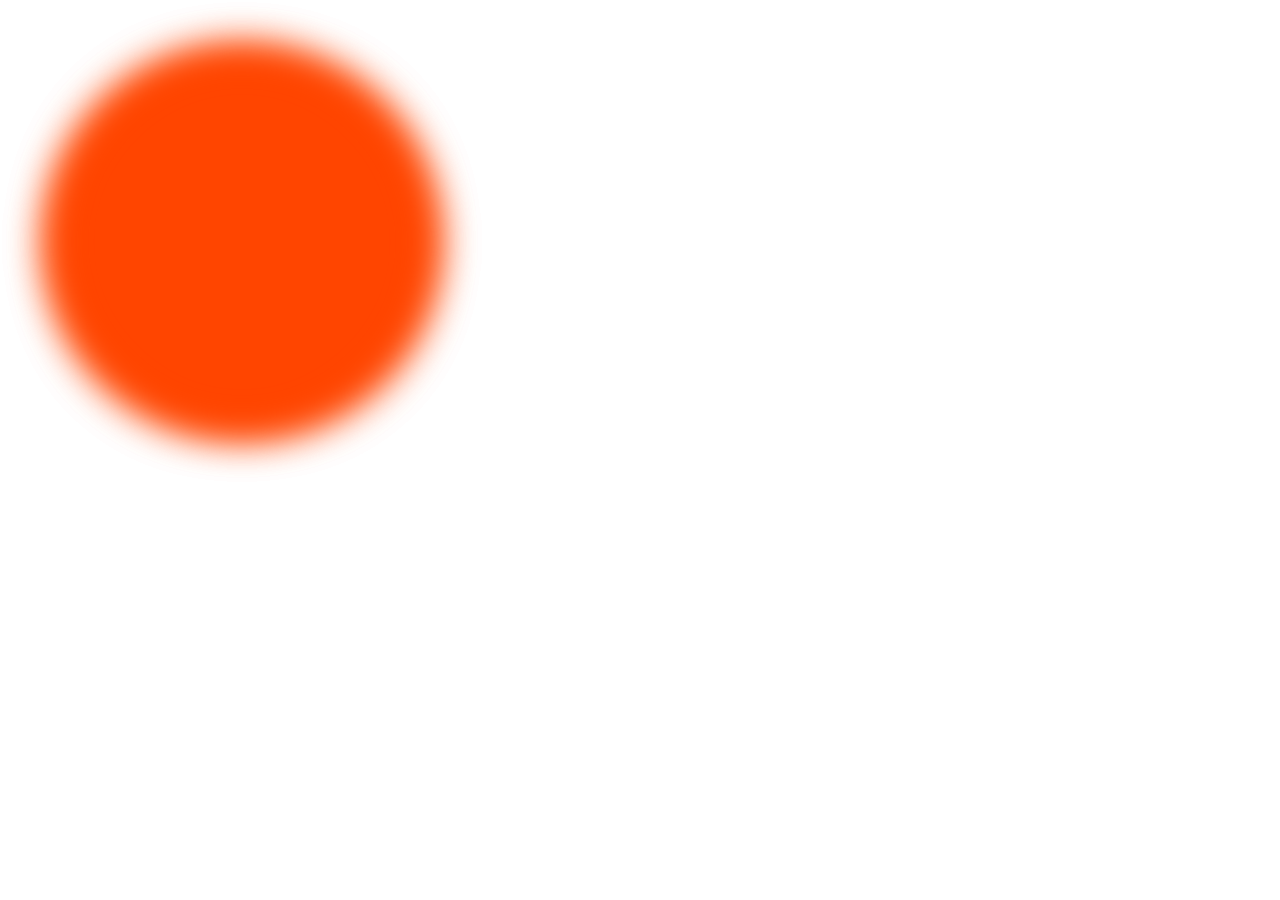
<file: test.html>
<!DOCTYPE html>
<html lang="en">
<head>
    <meta charset="UTF-8">
    <meta name="viewport" content="width=device-width, initial-scale=1.0">
    <title>Document</title>
    <link rel="stylesheet" href="test.css">
</head>
<body>

    <div id="hero1"></div>
    <div id="hero2"></div>
    
</body>
</html>
</file>
<file: test.css>
*{
    margin: 0;
    padding: 0;
    box-sizing: border-box;
    font-family: "Gilroy";
}

html,body{

     height: 100%;
     width: 100%;

}

body{
    padding: 50px;
}

#hero1{
    height: 30vw;
    width: 30vw;
    border-radius: 50%;
    filter: blur(20px);
    background-color: orangered;
    position: absolute;

}
#hero2{
    height: 30vw;
    width: 30vw;
    border-radius: 50%;
    filter: blur(20px);
    background-color: orangered;
    position: absolute;
    animation-name: anime;
    animation-duration: 3s;
    animation-timing-function: linear;
    animation-iteration-count: infinite;
    animation-direction: alternate;
}

@keyframes anime {

     from{
        transform: translate(-10%,-10%);
     }
     to{
        transform: translate(10%,10%);
     }
    
}
</file>
